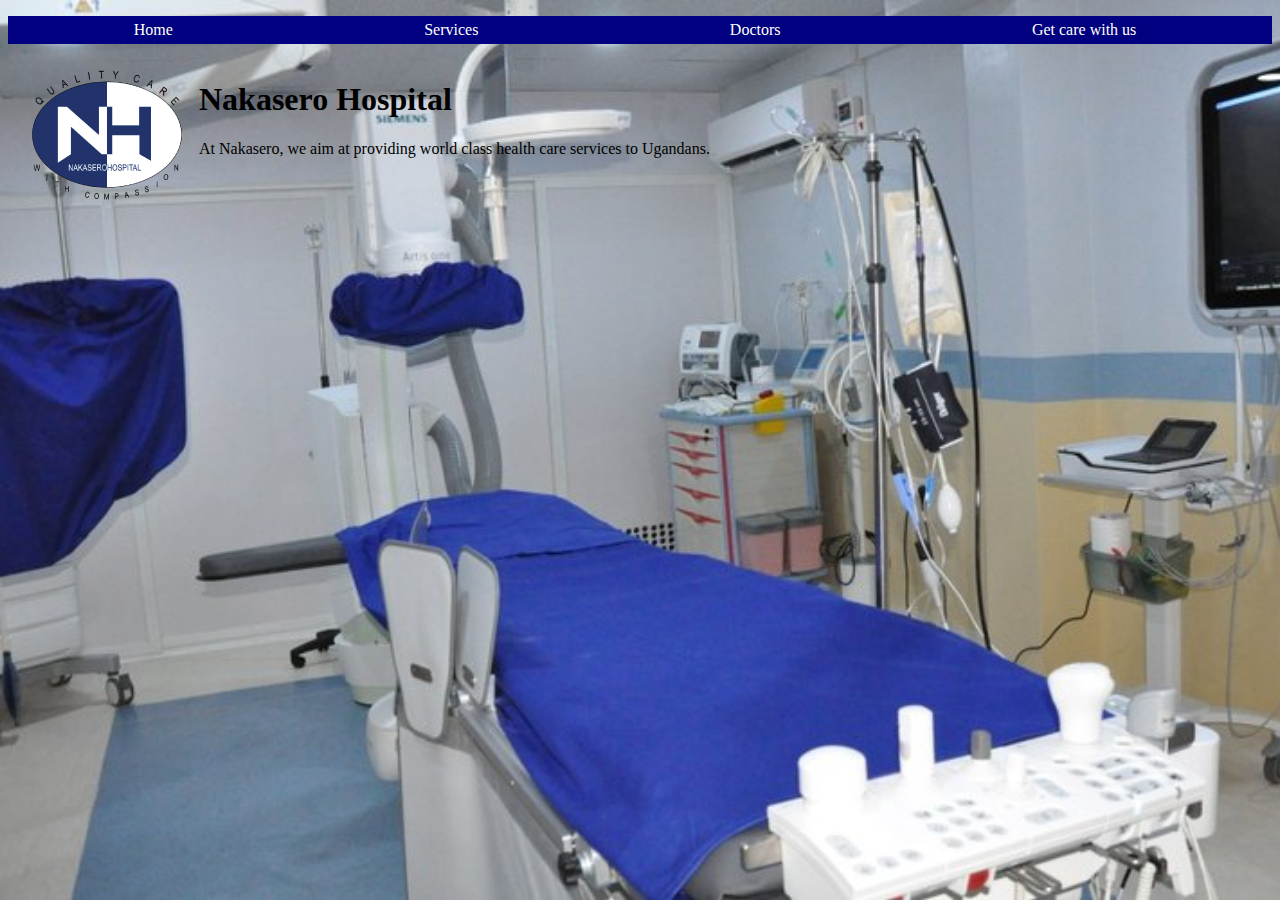
<file: INDEX.html>
<!DOCTYPE html>
<html lang="en">
<head>
    <meta charset="UTF-8">
    <meta name="viewport" content="width=device-width, initial-scale=1.0">
    <title>INDEX</title>
    <link rel="stylesheet" href="web.css">
</head>
<body>
    <ul class="links">
        <li><a href="INDEX.html">Home</a></li>
        <li><a href="services.html">Services</a></li>
        <li><a href="doctors.html">Doctors</a></li>
        <li><a href="#">Get care with us</a></li>
    </ul>
    <div class="main-div">
        <div class="first-div">
            <img src="logo-nakasero.png" id="img">
        </div>
        <div class="second-div">
            <h1>Nakasero Hospital</h1>
            <p>At Nakasero, we aim at providing world class health care services to Ugandans.</p>
        </div>
    </div>
</body>
</html>
</file>
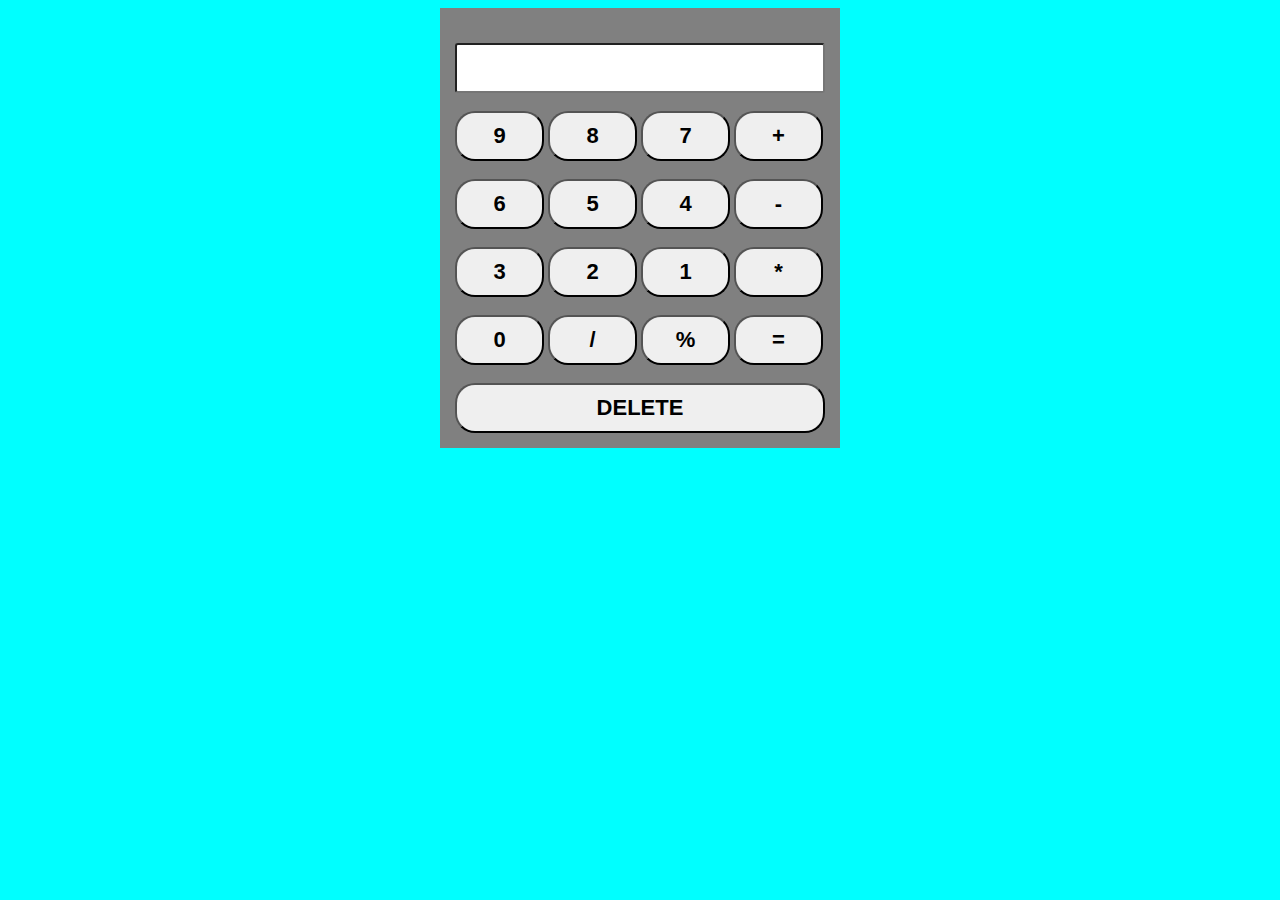
<file: CALCULATOR.html>
<!DOCTYPE html>
<html lang="en">
<head>
    <meta charset="UTF-8">
    <meta name="viewport" content="width=device-width, initial-scale=1.0">
    <title>Calculator</title>
    <style>
        body{
            background-color: aqua;
        }
        *{
            box-sizing: border-box;
           -webkit-box-sizing: border-box;
           -moz-box-sizing: border-box; 
        } 
        .wrap{
            width:400px;
            margin:auto;
            height:auto;
            background: grey;
            padding:15px;
        }
        input[type=text]{
            width:100%;
            padding:10px;
            font-size:22px;
            font-weight:bold;
            margin-top:20px;
            border-radius:3px;
        }
        input[type=button]{
            width:89px;
            padding:10px;
            font-size:22px;
            font-weight:bold;
            border-radius:20px;
        }
        #del{
            width:100%;
        }
    </style>
</head>
<body>
    <div class="wrap">
        <form name="Calc">
            <input type="text" name="display">
            <br><br>
            <input type="button" value="9" onclick="Calc.display.value+='9'">
            <input type="button" value="8" onclick="Calc.display.value+='8'">
            <input type="button" value="7" onclick="Calc.display.value+='7'">
            <input type="button" value="+" onclick="Calc.display.value+='+'">
            <br><br>
            <input type="button" value="6" onclick="Calc.display.value+='6'">
            <input type="button" value="5" onclick="Calc.display.value+='5'">
            <input type="button" value="4" onclick="Calc.display.value+='4'">
            <input type="button" value="-" onclick="Calc.display.value+='-'">
            <br><br>
            <input type="button" value="3" onclick="Calc.display.value+='3'">
            <input type="button" value="2" onclick="Calc.display.value+='2'">
            <input type="button" value="1" onclick="Calc.display.value+='1'">
            <input type="button" value="*" onclick="Calc.display.value+='*'">
            <br><br> 
            <input type="button" value="0" onclick="Calc.display.value+='0'">
            <input type="button" value="/" onclick="Calc.display.value+='/'">
            <input type="button" value="%" onclick="Calc.display.value+='%'">
            <input type="button" value="=" onclick="Calc.display.value =eval(Calc.display.value)">
            <br><br>
            <input type="button" value="DELETE" onclick="Calc.display.value= ''" id="del">
        </form>
    </div>
</body>
</html>
</file>
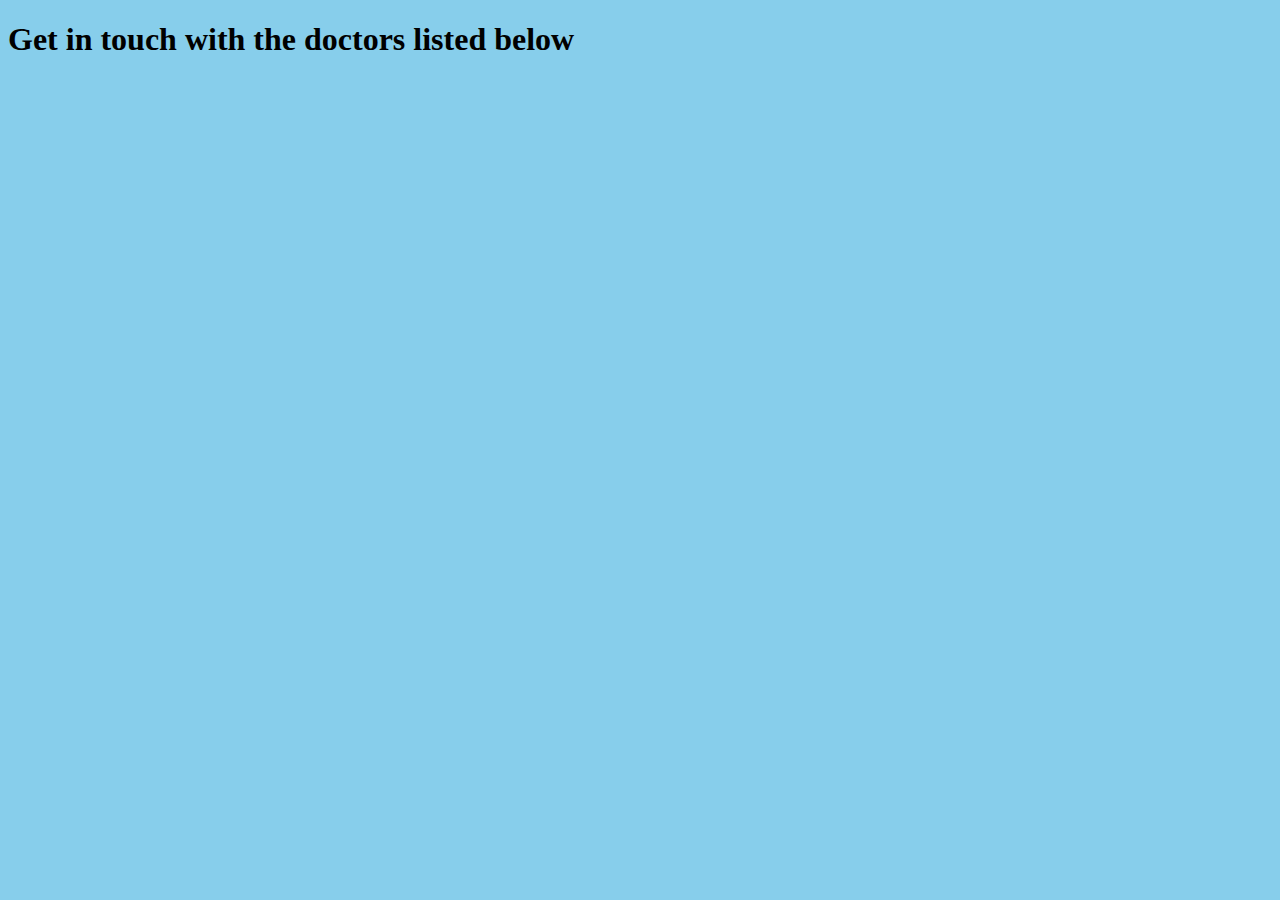
<file: doctors.html>
<!DOCTYPE html>
<html lang="en">
<head>
    <meta charset="UTF-8">
    <meta name="viewport" content="width=device-width, initial-scale=1.0">
    <title>Doctors</title>
    <style>
        body{
            background:skyblue;
        }
        .wrap{
            width:1000px;
            margin:auto;
            margin-top:100px;
        }
        .card{
            box-shadow:0 4px 8px 0 rgba(0,0,0,0.6);
            transition: 0.4s;
            width:300px;
            background:#fff;
            text-align:center;
            font-size:16px;
            font-family: sans-serif;
            float:left;
            margin:10px;
        }
    </style>
</head>
<body>
    <h1>Get in touch with the doctors listed below</h1>
    <div class="wrap">
        
    </div>
</body>
</html>
</file>
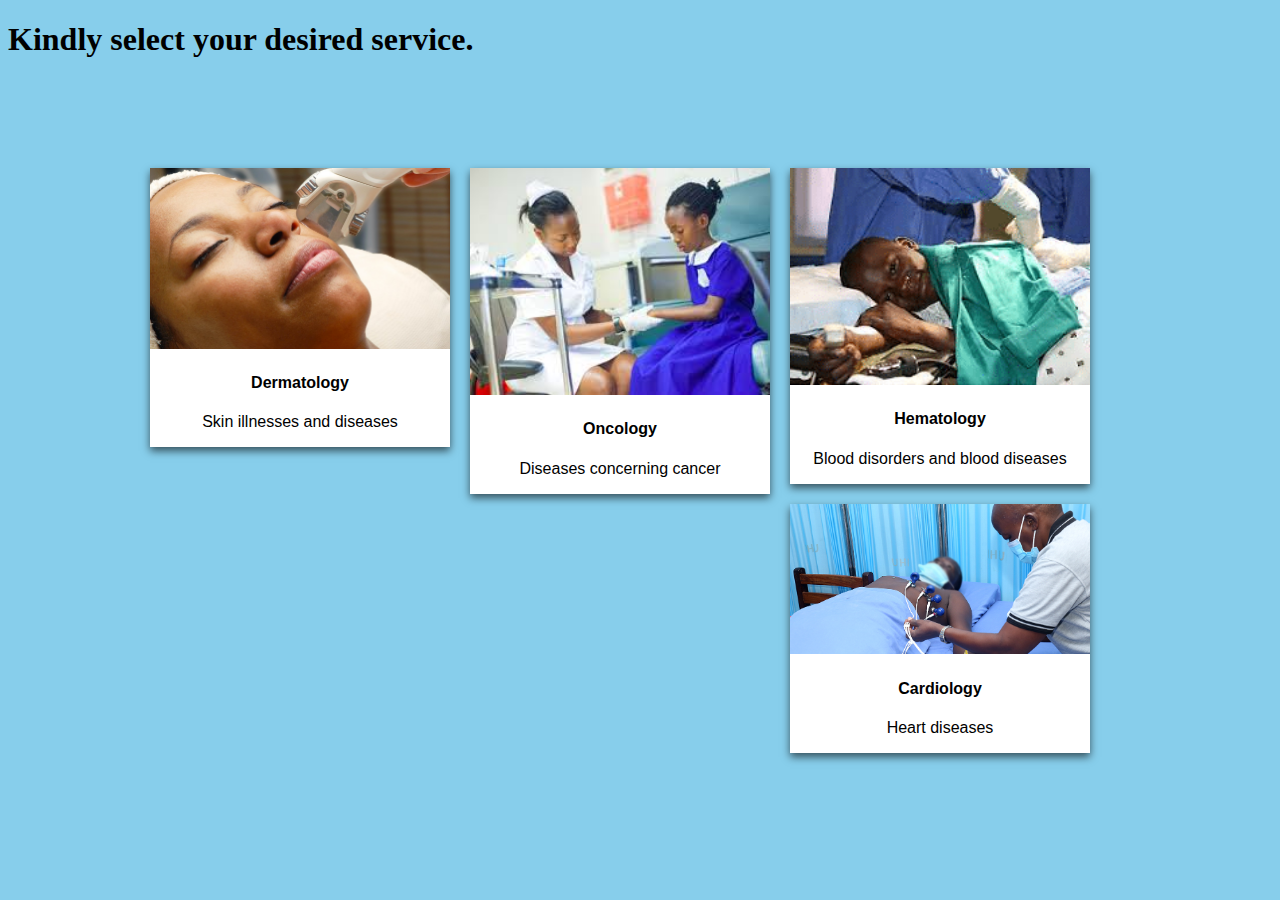
<file: services.html>
<!DOCTYPE html>
<html lang="en">
<head>
    <meta charset="UTF-8">
    <meta name="viewport" content="width=device-width, initial-scale=1.0">
    <title>Services</title>
    <style>
        body{
            background:skyblue;
        }
        .wrap{
            width:1000px;
            margin:auto;
            margin-top:100px;
        }
        .card{
            box-shadow:0 4px 8px 0 rgba(0,0,0,0.6);
            transition: 0.4s;
            width:300px;
            background:#fff;
            text-align:center;
            font-size:16px;
            font-family: sans-serif;
            float:left;
            margin:10px;
        }
    </style>
</head>
<body>
    <h1>Kindly select your desired service.</h1>
    <div class="wrap">
       
        <div class="card">
            <img src="dermatology.png" alt="dermatology" style="width:100%">
            <div class="container">
                <h4><b>Dermatology</b></h4>
                <p> Skin illnesses and diseases</p>
            </div>
        </div>

        <div class="card">
            <img src="oncology.jpeg" alt="oncology" style="width:100%">
            <div class="container">
                <h4><b>Oncology</b></h4>
                <p>Diseases concerning cancer</p>
            </div>
        </div>

        <div class="card">
            <img src="hematology.png" alt="hematology" style="width:100%">
            <div class="container">
                <h4><b>Hematology</b></h4>
                <p>Blood disorders and blood diseases</p>
            </div>
        </div>

        <div class="card">
            <img src="cardiology.jpg" alt="cardiology" style="width:100%">
            <div class="container">
                <h4><b>Cardiology</b></h4>
                <p>Heart diseases</p>
            </div>
        </div>

    </div>
</body>
</html>
</file>
<file: web.css>
body{
    background-image: url('cardio bed.jpg');
    background-repeat: no-repeat;
    background-attachment: fixed;
    background-size: cover;
}

.main-div{
    display: flex;
}

.links {
    display: flex;
    list-style-type: none;
    justify-content: space-around;
    background-color: navy;
    padding: 5px
}

.links a {
    color: white;
    text-decoration: none;
    padding-top: 10px;
    padding-right: 10px;
    padding-bottom: 7px;
    font-size: 16px;
}

.links a:hover {
    background-color: aqua;
    color: black;
}
</file>
